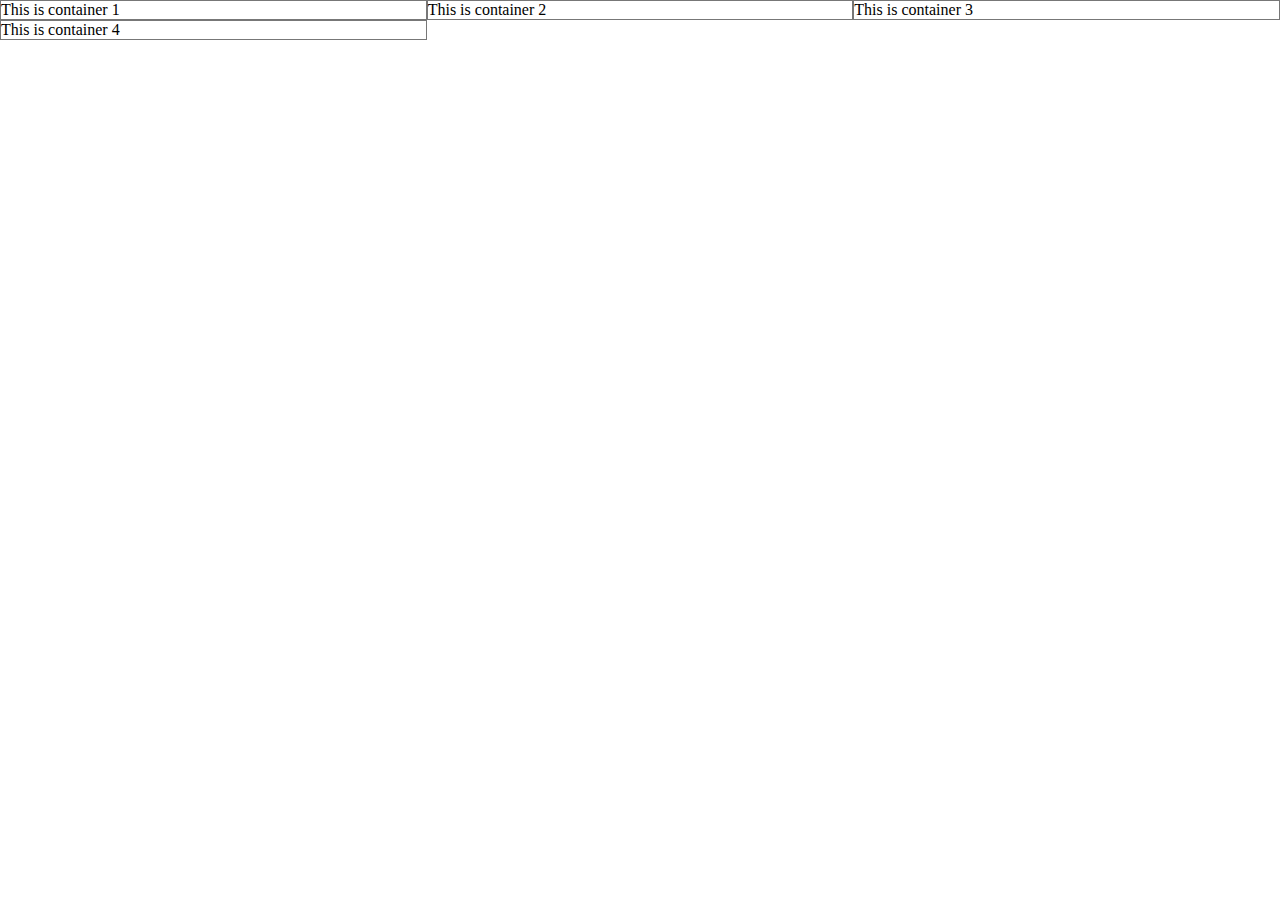
<file: Problem1/HTML.html>
<html>

<header>
    <link rel="stylesheet" href="css.css">
</header>

<body>
    <div class="MainRow">
        <div class="genericContainer">This is container 1</div>
        <div class="genericContainer">This is container 2</div>
        <div class="genericContainer">This is container 3</div>
        <div class="genericContainer">This is container 4</div>
    </div>
</body>

<footer></footer>


</html>
</file>
<file: Problem1/css.css>
*{
    box-sizing: border-box;
    padding: 0;
    margin: 0;
  }

.MainRow{
    display: grid;
    grid-template-columns: repeat(auto-fit, minmax(360px, 1fr));  
}

.genericContainer {
    border: 1px solid#777777;
}
</file>
